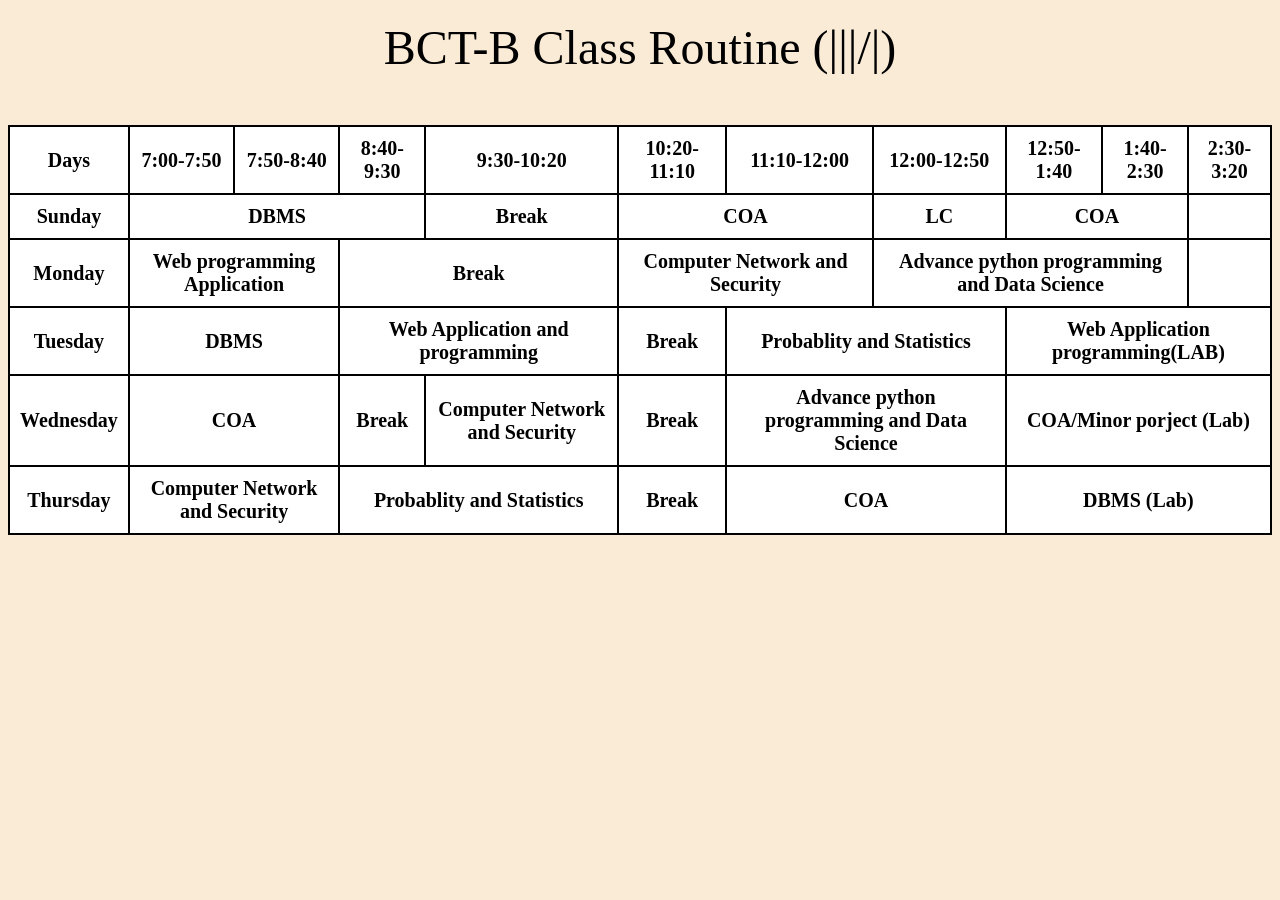
<file: routine.html>
<!DOCTYPE html>
<html lang="en">
  <head>
    <meta charset="UTF-8" />
    <meta name="viewport" content="width=device-width, initial-scale=1.0" />
    <title>Document</title>
    <link rel="stylesheet" href="routine.css" />
  </head>
  <body>
    <div class="title">BCT-B Class Routine (|||/|)</div>
    <table class="table">
      <thead>
        <tr>
          <th scope="col">Days</th>
          <th scope="col">7:00-7:50</th>
          <th scope="col">7:50-8:40</th>
          <th scope="col">8:40-9:30</th>
          <th scope="col">9:30-10:20</th>
          <th scope="col">10:20-11:10</th>
          <th scope="col">11:10-12:00</th>
          <th scope="col">12:00-12:50</th>
          <th scope="col">12:50-1:40</th>
          <th scope="col">1:40-2:30</th>
          <th scope="col">2:30-3:20</th>
        </t
      </thead>
      <tbody>
        <!-- Sunday Routine -->
        <tr>
          <th scope="row">Sunday</th>
          <th scope="row" colspan="3">DBMS</th>
          <th scope="row">Break</th>
          <th scope="row" colspan="2">COA</th>
          <th scope="row">LC</th>
        <th scope="row" colspan="2">COA</th>
        </tr>

          <!-- Monday Routine -->

          <tr>
          <th scope="row">Monday</th>
          <th scope="row" colspan="2">Web programming Application</th>
          <th scope="row" colspan="2" >Break</th>
          <th scope="row" colspan="2">Computer Network and Security</th>
          <th scope="row" colspan="3">Advance python programming and Data Science</th>
        </tr>


            <!-- Tuesday Routine -->

          <tr>
          <th scope="row">Tuesday</th>
          <th scope="row" colspan="2">DBMS</th>
          <th scope="row" colspan="2">Web Application and programming</th>
          <th scope="row" >Break</th>
          <th scope="row" colspan="2">Probablity and Statistics</th>
          <th scope="row" colspan="3">Web Application programming(LAB)</th>
        </tr>
 

              <!-- Wednesday Routine -->
        
          <tr>
          <th scope="row">Wednesday</th>
          <th scope="row" colspan="2" >COA</th>
          <th scope="row" colspan="1">Break</th>
          <th scope="row" >Computer Network and Security</th>
          <th scope="row">Break</th>
            <th scope="row" colspan="2">Advance python programming and Data Science</th>
          <th scope="row" colspan="3">COA/Minor porject (Lab)</th>
        </tr>

          <!-- Thursday Routine -->

           <tr>
          <th scope="row">Thursday</th>
          <th scope="row" colspan="2" >Computer Network and Security</th>
          <th scope="row" colspan="2">Probablity and Statistics</th>
          <th scope="row" >Break</th>
          <th scope="row" colspan="2">COA</th>
          <th scope="row" colspan="3">DBMS (Lab)</th>
        </tr>
      </tbody>
    </table>
  </body>
</html>
</file>
<file: routine.css>
* {
  margin-top: 10px;
  background-color: antiquewhite;
}

.table {
  margin-top: 50px;
  width: 100%;
  border-collapse: collapse; /* merges borders */
  text-align: center;
  font-size: 20px;
  background-color: white;
}

.table th,
td,
tr {
  border: 2px solid black;
  padding: 10px;
  background-color: white;
}
.title {
  text-align: center;
  font-size: 3rem;
  font-weight: 700px;
}
</file>
